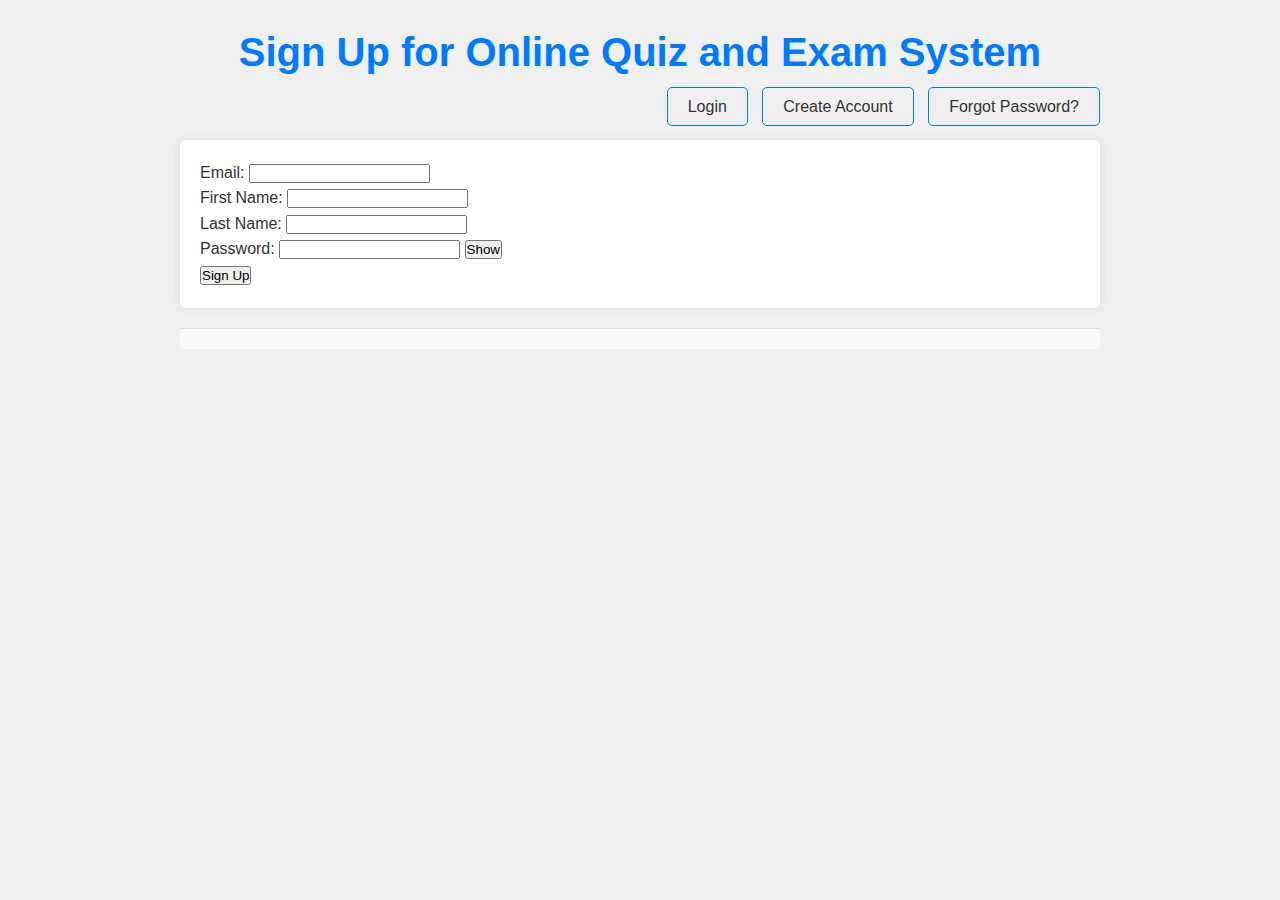
<file: index.html>
<!DOCTYPE html>
<html lang="en">
<head>
    <meta charset="UTF-8">
    <meta name="viewport" content="width=device-width, initial-scale=1.0">
    <title>Sign Up - Online Quiz and Exam System</title>
    <link rel="stylesheet" href="style.css">
</head>
<body>
    <div class="container">
        <div class="header">
            <h1>Sign Up for Online Quiz and Exam System</h1>
            <div class="topnav">
                <a id="loginBtn" href="#">Login</a>
                <a id="createAccountBtn" href="#">Create Account</a>
                <a id="forgotPasswordBtn" href="#">Forgot Password?</a>
            </div>
        </div>
        <div class="content">
            <form id="signupForm">
                <div class="form-group">
                    <label for="email">Email:</label>
                    <input type="email" id="email" name="email" required>
                </div>
                <div class="form-group">
                    <label for="firstName">First Name:</label>
                    <input type="text" id="firstName" name="firstName" required>
                </div>
                <div class="form-group">
                    <label for="lastName">Last Name:</label>
                    <input type="text" id="lastName" name="lastName" required>
                </div>
                <div class="form-group">
                    <label for="password">Password:</label>
                    <input type="password" id="password" name="password" required>
                    <button type="button" id="togglePassword">Show</button>
                </div>
                <button type="submit">Sign Up</button>
            </form>
        </div>
        <div class="footer">
            <!-- Include footer links as needed -->
        </div>
    </div>

    <script src="index.js" defer></script>
</body>
</html>
</file>
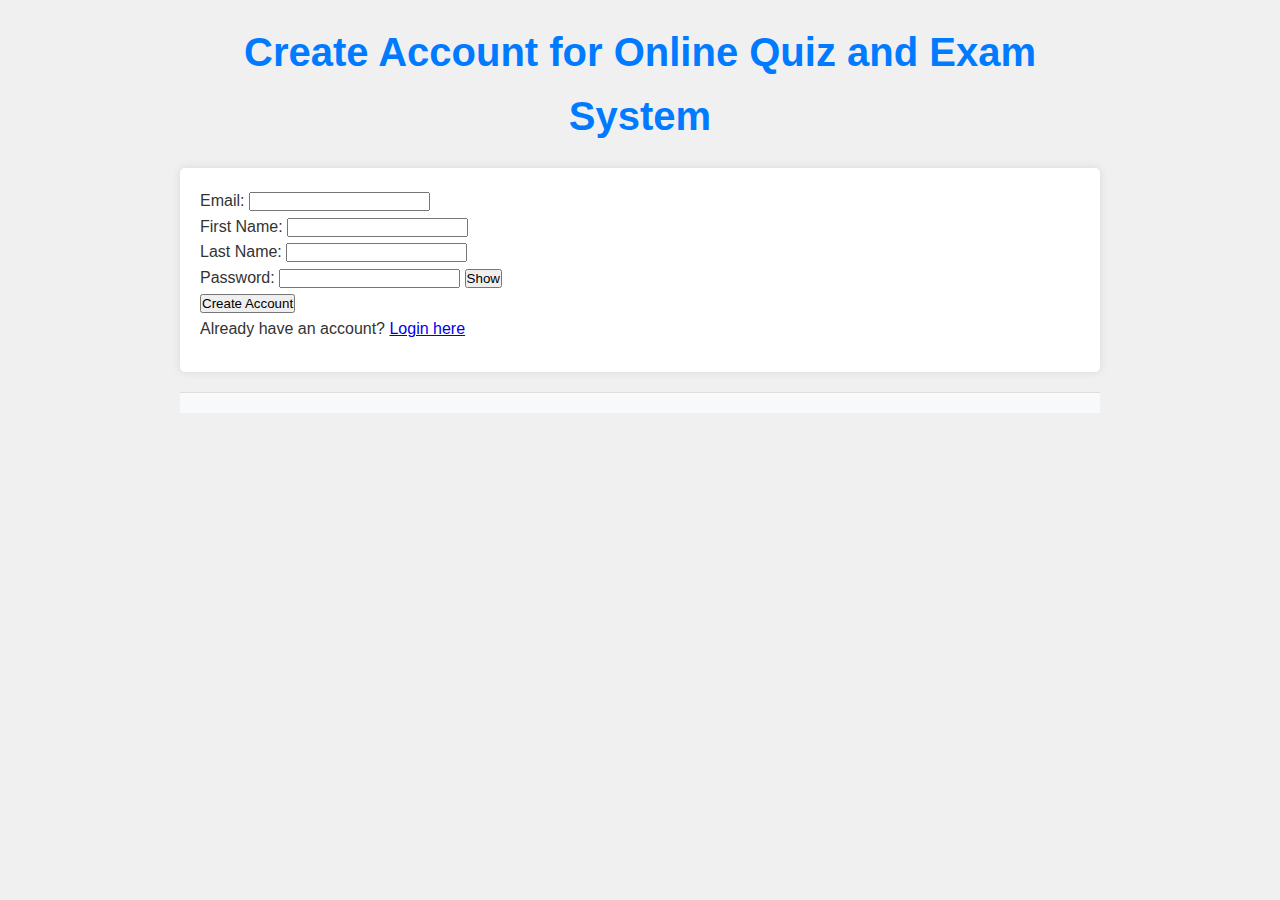
<file: create-account.html>
<!DOCTYPE html>
<html lang="en">
<head>
    <meta charset="UTF-8">
    <meta name="viewport" content="width=device-width, initial-scale=1.0">
    <title>Create Account - Online Quiz and Exam System</title>
    <link rel="stylesheet" href="style.css">
</head>
<body>
    <div class="container">
        <div class="header">
            <h1>Create Account for Online Quiz and Exam System</h1>
        </div>
        <div class="content">
            <form id="signupForm">
                <div class="form-group">
                    <label for="email">Email:</label>
                    <input type="email" id="email" name="email" required>
                </div>
                <div class="form-group">
                    <label for="firstName">First Name:</label>
                    <input type="text" id="firstName" name="firstName" required>
                </div>
                <div class="form-group">
                    <label for="lastName">Last Name:</label>
                    <input type="text" id="lastName" name="lastName" required>
                </div>
                <div class="form-group">
                    <label for="password">Password:</label>
                    <input type="password" id="password" name="password" required>
                    <button type="button" id="togglePassword">Show</button>
                </div>
                <button type="submit">Create Account</button>
            </form>
            <p>Already have an account? <a href="login.html">Login here</a></p>
        </div>
        <div class="footer">
            <!-- Include footer links as needed -->
        </div>
    </div>

    <script src="index.js" defer></script>
</body>
</html>
</file>
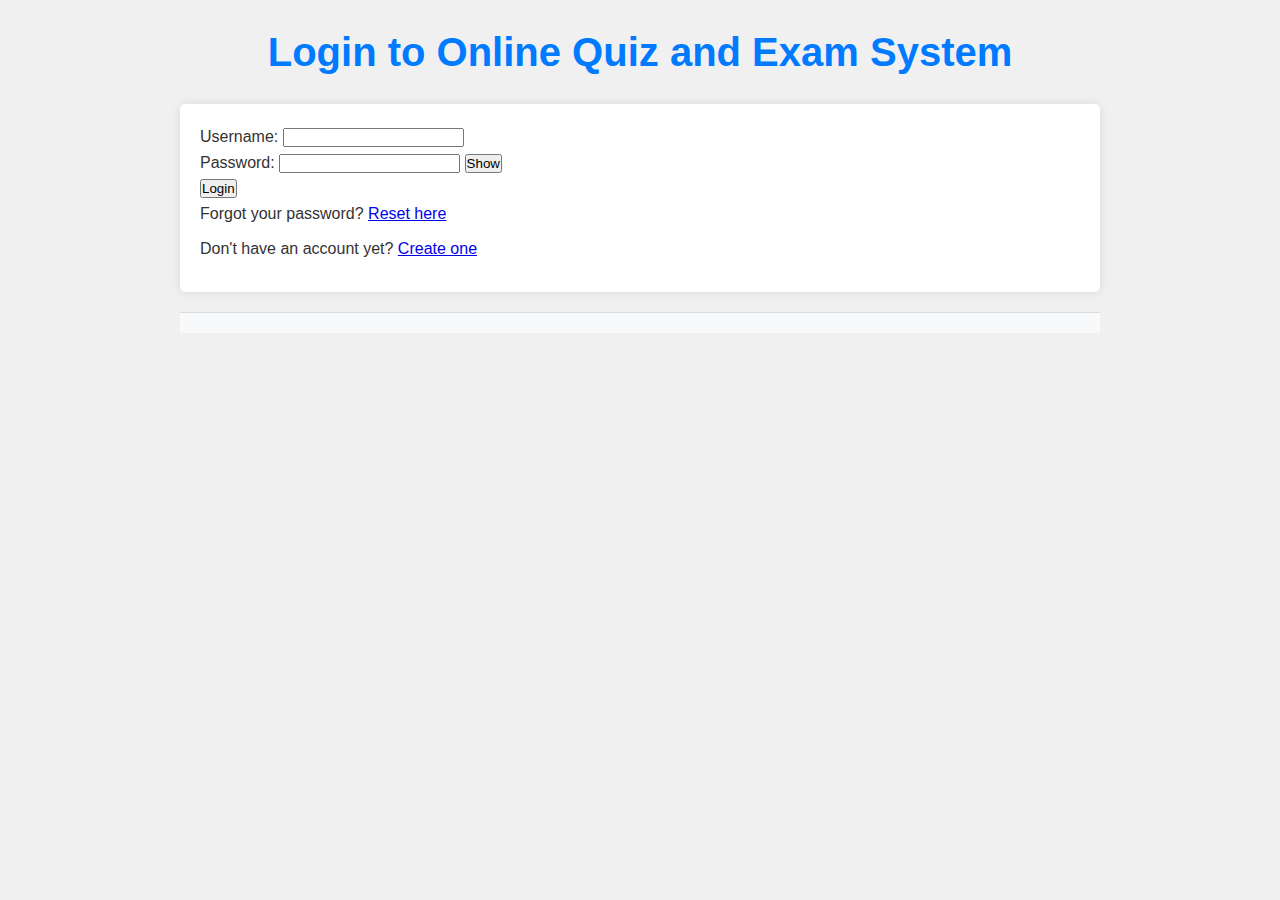
<file: login.html>
<!DOCTYPE html>
<html lang="en">
<head>
    <meta charset="UTF-8">
    <meta name="viewport" content="width=device-width, initial-scale=1.0">
    <title>Login - Online Quiz and Exam System</title>
    <link rel="stylesheet" href="style.css">
</head>
<body>
    <div class="container">
        <div class="header">
            <h1>Login to Online Quiz and Exam System</h1>
        </div>
        <div class="content">
            <form id="loginForm">
                <div class="form-group">
                    <label for="username">Username:</label>
                    <input type="text" id="username" name="username" required>
                </div>
                <div class="form-group">
                    <label for="password">Password:</label>
                    <input type="password" id="password" name="password" required>
                    <button type="button" id="togglePassword">Show</button>
                </div>
                <button type="submit">Login</button>
            </form>
            <p>Forgot your password? <a href="forgot-password.html">Reset here</a></p>
            <p>Don't have an account yet? <a href="create-account.html">Create one</a></p>
        </div>
        <div class="footer">
            <!-- Include footer links as needed -->
        </div>
    </div>

    <script src="index.js" defer></script>
</body>
</html>
</file>
<file: style.css>
/* Reset default margin and padding */
* {
    margin: 0;
    padding: 0;
    box-sizing: border-box;
}

/* Body styles */
body {
    font-family: Arial, sans-serif;
    line-height: 1.6;
    background-color: #f0f0f0;
    color: #333;
}

/* Container styles */
.container {
    max-width: 960px;
    margin: 0 auto;
    padding: 20px;
}

/* Header styles */
.header {
    text-align: center;
    margin-bottom: 20px;
}

.header h1 {
    font-size: 2.5rem;
    margin-bottom: 10px;
    color: #007bff; /* Example of using a primary color */
}

.header .date {
    font-style: italic;
    color: #888;
}

/* Navigation styles */
.topnav {
    text-align: right;
    margin-bottom: 20px;
}

.topnav a {
    margin-left: 10px;
    padding: 10px 20px;
    text-decoration: none;
    color: #333;
    border: 1px solid #007bff;
    border-radius: 5px;
    transition: background-color 0.3s, color 0.3s;
}

.topnav a:hover {
    background-color: #007bff;
    color: #fff;
}

/* Content styles */
.content {
    background-color: #fff;
    padding: 20px;
    border-radius: 5px;
    box-shadow: 0 0 10px rgba(0, 0, 0, 0.1);
    margin-bottom: 20px;
}

.content p {
    margin-bottom: 10px;
}

.content ul {
    list-style-type: none;
    padding-left: 0;
}

.content ul li {
    margin-bottom: 5px;
}

.content ul li a {
    color: #007bff;
    text-decoration: none;
}

.content ul li a:hover {
    text-decoration: underline;
}

/* Footer styles */
.footer {
    text-align: center;
    padding: 10px;
    background-color: #f8f9fa;
    border-top: 1px solid #ddd;
    margin-top: 20px;
}

.footer a {
    color: #007bff;
    text-decoration: none;
    margin: 0 10px;
}

.footer a:hover {
    text-decoration: underline;
}
</file>
